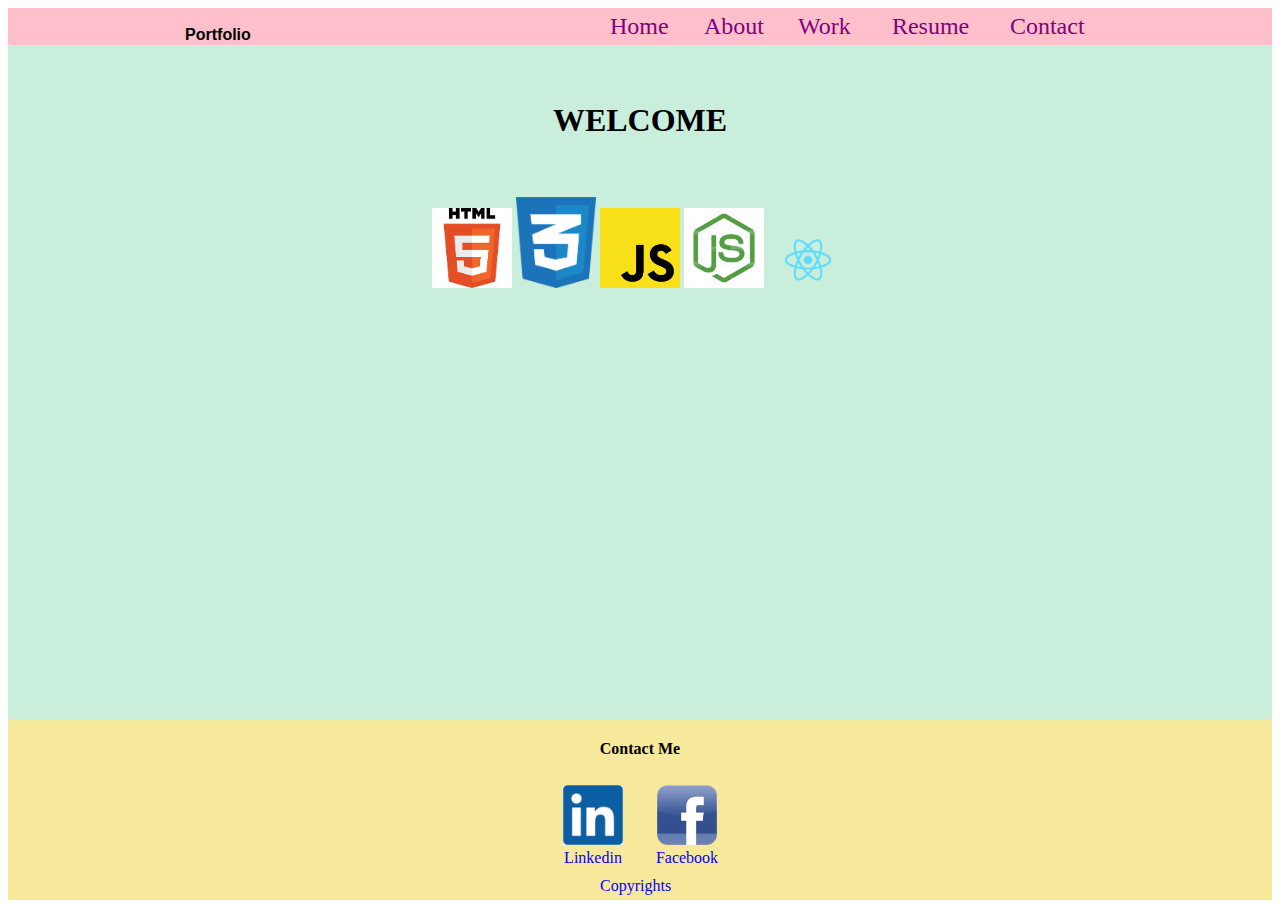
<file: index.html>
<!DOCTYPE html>
<html>
  <head>
    <title>Home</title>
    <meta name="viewport" content="width=device-width, initial-scale=1.0">
    <link rel="stylesheet" href="css/style.css">
    <link
    rel="stylesheet"
    href="https://stackpath.bootstrapcdn.com/bootstrap/4.5.0/css/bootstrap.min.css"
    integrity="sha384-9aIt2nRpC12Uk9gS9baDl411NQApFmC26EwAOH8WgZl5MYYxFfc+NcPb1dKGj7Sk"
    crossorigin="anonymous"
  />
  </head>
  <body>
    <header>
      <p class="logo"><b>Portfolio</b></p>
      <nav>
        <a href="index.html">Home</a>
        <a href="about.html">About</a>
        <a href="work.html">Work</a>
        <a href="resume.html">Resume</a> &nbsp; &nbsp; &nbsp;
        <a href="contact.html">Contact</a>
      </nav>
    </header>
    <main id="home-section">
      <section>
        <br /><br />
        <h1 style="text-align: center;">WELCOME</h1>
        <br /><br />
        <figure>
          <img src="res/html.jpg" alt="html" width="80">
          <img  src="res/CSS.jpg" alt="css" width="80">
          <img src="res/js.jpg" alt="js" width="80">
          <img src="res/nodejs.jpg" alt="NodeJS" width="80">
          <img src="res/react.jpg" alt="React" width="80">
        </figure>
        <br /><br />
      </section>
    </main>
    <footer style="background: rgb(247, 233, 155);">
      <footer>
        <h4>Contact Me</h4>
        <figure>
        <a href="https://www.linkedin.com/in/wafa-mansouri-149646137/">
          <img src="res/linkedin.jpg" alt="linkedin-logo" width="60"/>
          <figcaption>Linkedin</figcaption>
        </a>
        <a href="https://www.facebook.com/wafa.mansouri.3/">
          <img src="res/facebook.jpg" alt="facebook-logo" width="60"/>
          <figcaption>Facebook</figcaption>
        </a>
      </figure>
        <a href="">Copyrights</a>
      </footer>
  </body>
</html>
</file>
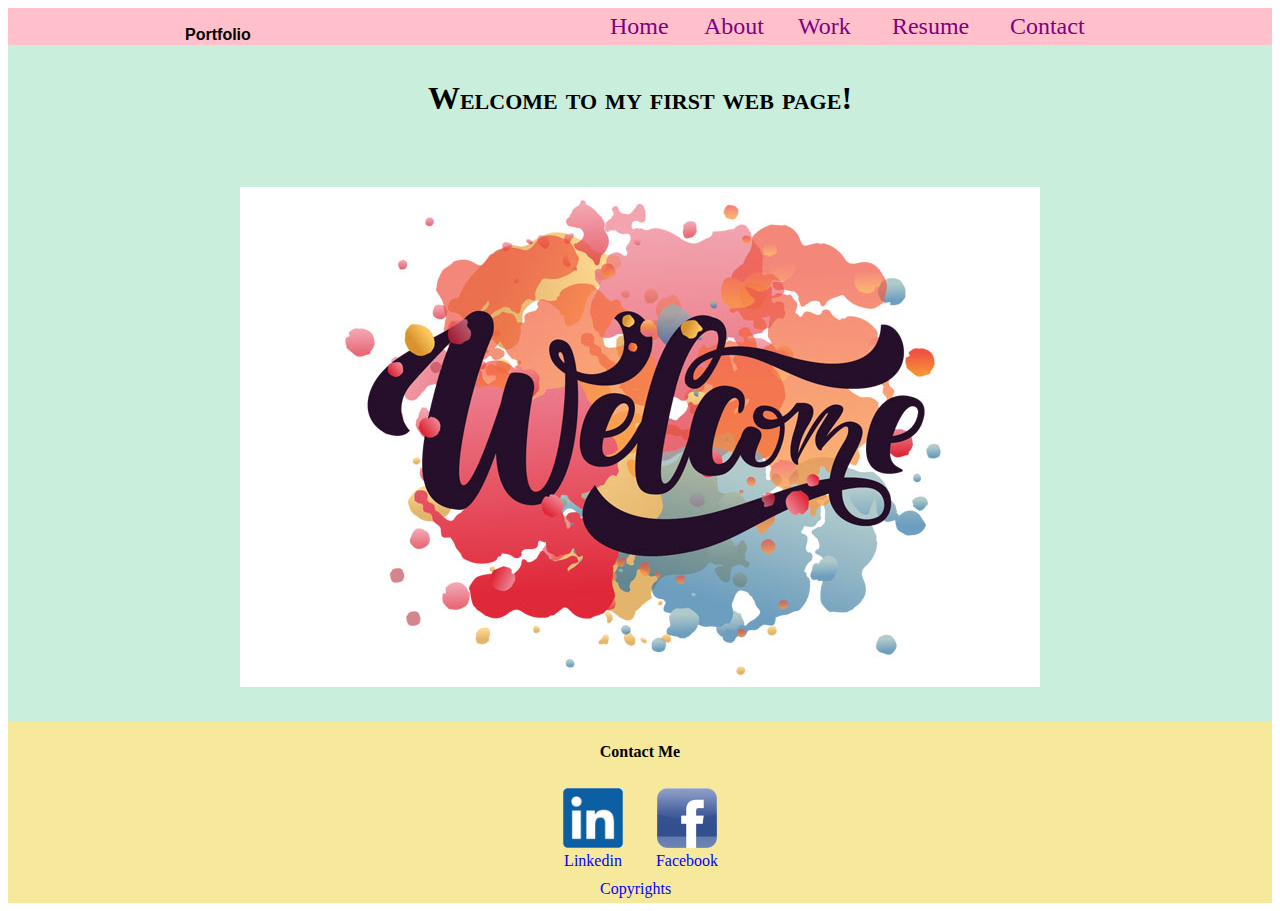
<file: about.html>
<!DOCTYPE html>
<html>
  <head>
    <title>About</title>
    <link rel="stylesheet" href="css/style.css">
    <meta name="viewport" content="width=device-width, initial-scale=1.0">
    <link
    rel="stylesheet"
    href="https://stackpath.bootstrapcdn.com/bootstrap/4.5.0/css/bootstrap.min.css"
    integrity="sha384-9aIt2nRpC12Uk9gS9baDl411NQApFmC26EwAOH8WgZl5MYYxFfc+NcPb1dKGj7Sk"
    crossorigin="anonymous"
  />
  </head>
  <body>
    <header>
      <p class="logo"><b>Portfolio</b></p>
      <nav>
        <a href="index.html">Home</a>
        <a href="about.html">About</a>
        <a href="work.html">Work</a>
        <a href="resume.html">Resume</a> &nbsp; &nbsp; &nbsp;
        <a href="contact.html">Contact</a>
      </nav>
    </header>
    <main id="about-section">
     <h1>Welcome to my first web page!</h1>
     <img src="res/welcome.jpg" alt="welcome" class="image"/>
    </main>
    <footer>
      <h4>Contact Me</h4>
      <figure>
      <a href="https://www.linkedin.com/in/wafa-mansouri-149646137/">
        <img src="res/linkedin.jpg" alt="linkedin-logo" width="60"/>
        <figcaption>Linkedin</figcaption>
      </a>
      <a href="https://www.facebook.com/wafa.mansouri.3/">
        <img src="res/facebook.jpg" alt="facebook-logo" width="60"/>
        <figcaption>Facebook</figcaption>
      </a>
    </figure>
      <a href="">Copyrights</a>
    </footer>
  </body>
</html>
</file>
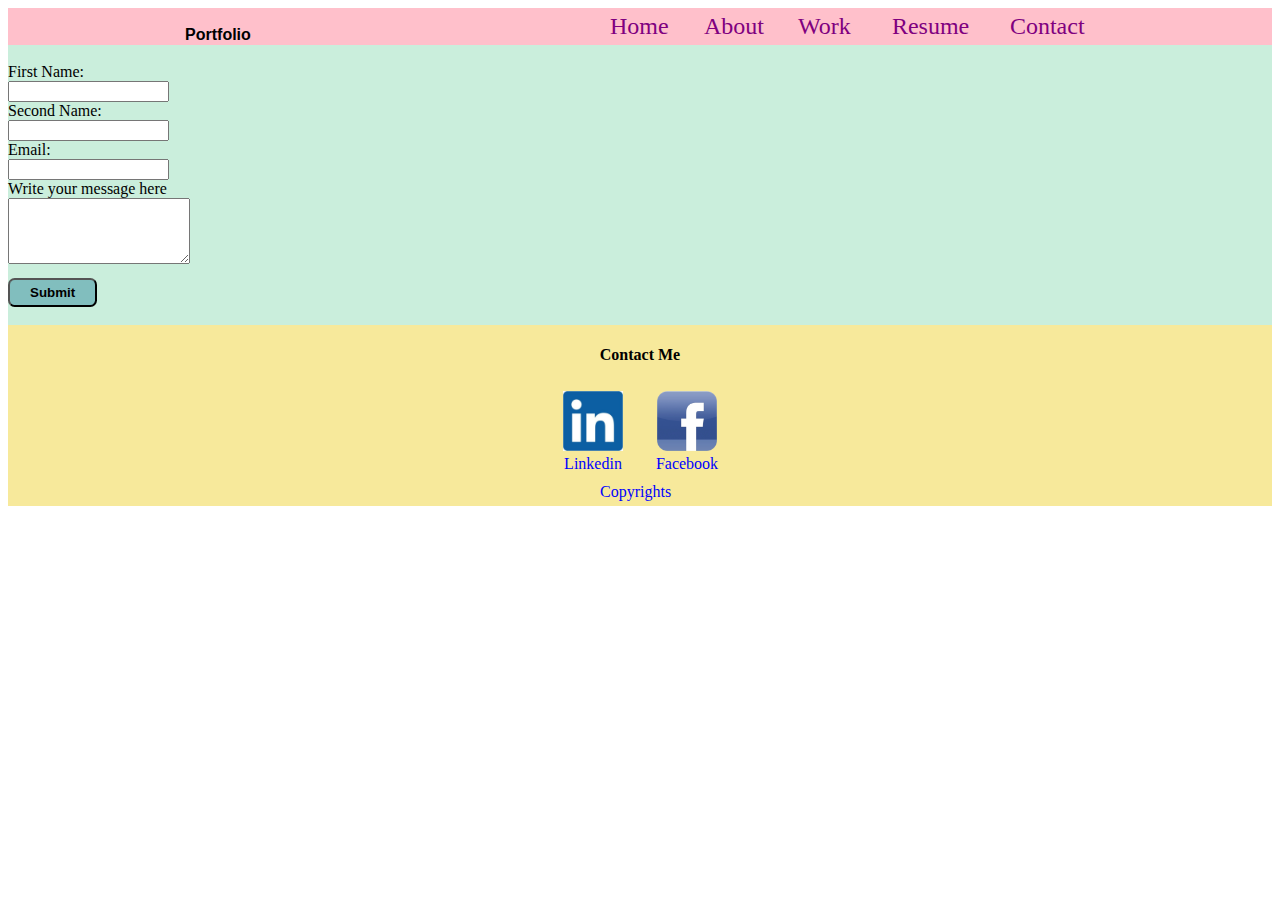
<file: contact.html>
<!DOCTYPE html>
<html>
    <head>
      <title>Contact</title>
      <link rel="stylesheet" href="css/style.css">
      <meta name="viewport" content="width=device-width, initial-scale=1.0">
      <link
      rel="stylesheet"
      href="https://stackpath.bootstrapcdn.com/bootstrap/4.5.0/css/bootstrap.min.css"
      integrity="sha384-9aIt2nRpC12Uk9gS9baDl411NQApFmC26EwAOH8WgZl5MYYxFfc+NcPb1dKGj7Sk"
      crossorigin="anonymous"
    />
    </head>
    <body>
      <header>
          <p class="logo"><b>Portfolio</b></p>
          <nav>
            <a href="index.html">Home</a>
            <a href="about.html">About</a>
            <a href="work.html">Work</a>
            <a href="resume.html">Resume</a> &nbsp; &nbsp; &nbsp;
            <a href="contact.html">Contact</a>
          </nav>
      </header>
      <main>
          <section class="container-fluid"> 
            <br>
            <form class="col-4 offset-1">
                <label>First Name: </label> <br>
                <input name="FirstName" type="text" maxlength="10" size="17"> <br>
                <label>Second Name: </label> <br>
                <input name="SecondName" type="text" maxlength="10" size="17"> <br>
                <label>Email: </label> <br>
                <input name="Email" type="Email" maxlength="10" size="17"> <br>
                <label>Write your message here</label>
                <br>
                <textarea name="message" rows="4" width="30"></textarea>
                <br>
                <input type="submit" value="Submit">
            </form> <br>
          </section>
      </main>
      <footer>
        <h4>Contact Me</h4>
        <figure>
        <a href="https://www.linkedin.com/in/wafa-mansouri-149646137/">
          <img src="res/linkedin.jpg" alt="linkedin-logo" width="60"/>
          <figcaption>Linkedin</figcaption>
        </a>
        <a href="https://www.facebook.com/wafa.mansouri.3/">
          <img src="res/facebook.jpg" alt="facebook-logo" width="60"/>
          <figcaption>Facebook</figcaption>
        </a>
      </figure>
        <a href="">Copyrights</a>
      </footer>
    </body>
</html>
</file>
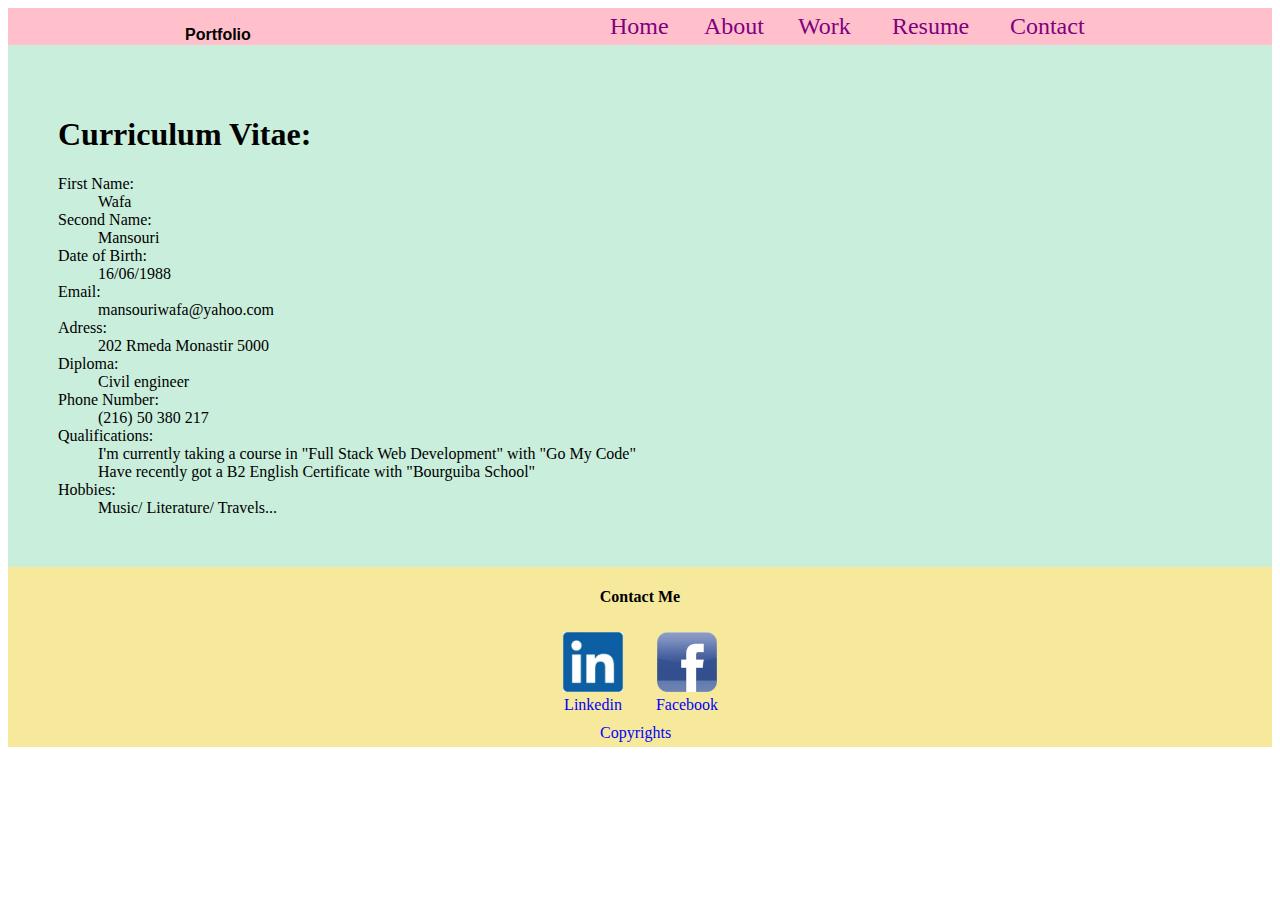
<file: resume.html>
<!DOCTYPE html>
<html>
    <head>
      <title>Resume</title>
      <link rel="stylesheet" href="css/style.css">
      <meta name="viewport" content="width=device-width, initial-scale=1.0">
      <link
      rel="stylesheet"
      href="https://stackpath.bootstrapcdn.com/bootstrap/4.5.0/css/bootstrap.min.css"
      integrity="sha384-9aIt2nRpC12Uk9gS9baDl411NQApFmC26EwAOH8WgZl5MYYxFfc+NcPb1dKGj7Sk"
      crossorigin="anonymous"
    />
    </head>
    <body id="resume-section">
      <header>
          <p class="logo"><b>Portfolio</b></p>
          <nav>
            <a href="index.html">Home</a>
            <a href="about.html">About</a>
            <a href="work.html">Work</a>
            <a href="resume.html">Resume</a> &nbsp; &nbsp; &nbsp;
            <a href="contact.html">Contact</a>
          </nav>
      </header>
      <main class="container-fluid">
          <section class="col-md-9 col-sm-12">
            <h1>Curriculum Vitae:</h1>
            <dl>
            <dt>First Name:</dt>
              <dd>Wafa</dd>
            <dt>Second Name:</dt>
              <dd>Mansouri</dd>
            <dt>Date of Birth:</dt>
              <dd>16/06/1988</dd>
            <dt>Email:</dt>
              <dd>mansouriwafa@yahoo.com</dd>
            <dt>Adress:</dt>
              <dd>202 Rmeda Monastir 5000</dd>
            <dt>Diploma:</dt>
              <dd>Civil engineer</dd>
            <dt>Phone Number:</dt>
              <dd>(216) 50 380 217</dd>
            <dt>Qualifications:</dt>
              <dd>I'm currently taking a course in "Full Stack Web Development" with "Go My Code"</dd>
              <dd>Have recently got a B2 English Certificate with "Bourguiba School"</dd>
            <dt>Hobbies:</dt>
              <dd>Music/ Literature/ Travels...</dd>
          </dl>
          </section>
      </main>
      <footer>
        <h4>Contact Me</h4>
        <figure>
        <a href="https://www.linkedin.com/in/wafa-mansouri-149646137/">
          <img src="res/linkedin.jpg" alt="linkedin-logo" width="60"/>
          <figcaption>Linkedin</figcaption>
        </a>
        <a href="https://www.facebook.com/wafa.mansouri.3/">
          <img src="res/facebook.jpg" alt="facebook-logo" width="60"/>
          <figcaption>Facebook</figcaption>
        </a>
      </figure>
        <a href="">Copyrights</a>
      </footer>
    </body>
</html>
</file>
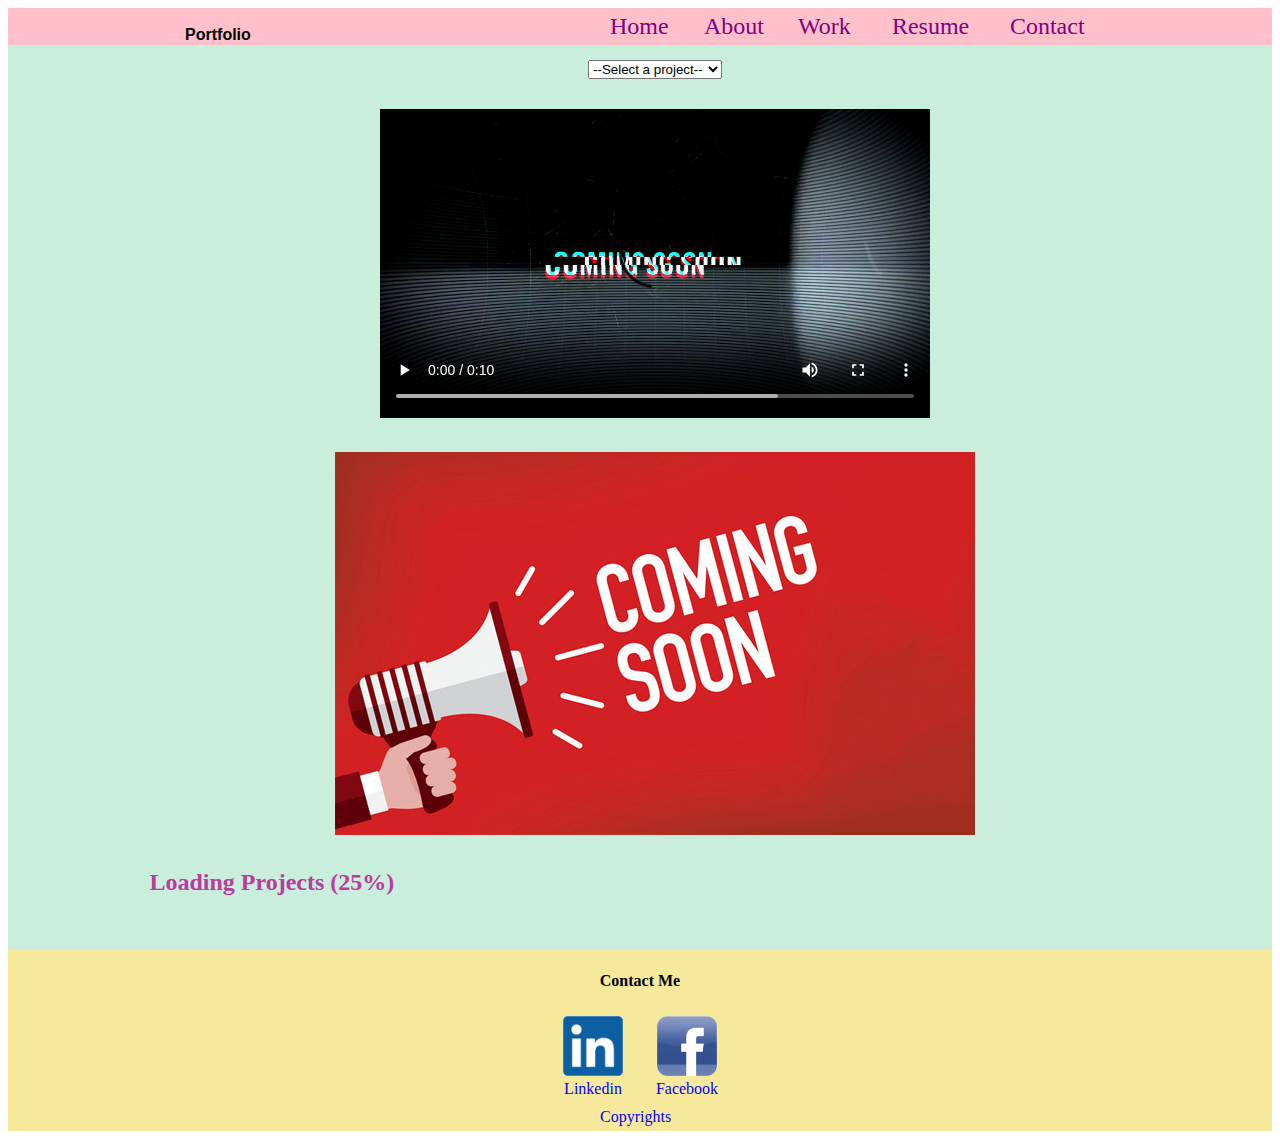
<file: work.html>
<!DOCTYPE html>
<html>
  <head>
    <title>Work</title>
    <link rel="stylesheet" href="css/style.css" />
    <meta name="viewport" content="width=device-width, initial-scale=1.0">
    <link
      rel="stylesheet"
      href="https://stackpath.bootstrapcdn.com/bootstrap/4.5.0/css/bootstrap.min.css"
      integrity="sha384-9aIt2nRpC12Uk9gS9baDl411NQApFmC26EwAOH8WgZl5MYYxFfc+NcPb1dKGj7Sk"
      crossorigin="anonymous"
    />
  </head>
  <body>
    <header>
      <p class="logo"><b>Portfolio</b></p>
      <nav>
        <a href="index.html">Home</a>
        <a href="about.html">About</a>
        <a href="work.html">Work</a>
        <a href="resume.html">Resume</a> &nbsp; &nbsp; &nbsp;
        <a href="contact.html">Contact</a>
      </nav>
        
    </header>
    <main id="work-section">
      <section>
        <select>
          <option value="SelectProject">--Select a project--</option>
          <option value="MyFirstProject">My First Project</option>
          <option value="MySecondProject">My Second Project</option>
          <option value="MyThirdProject">My Third Project</option>
        </select>
      </section>
      <section>
        <video controls width="550" autoplay class="video">
          <source src="res/Coming Soon.mp4" type="video/mp4" />
          Please check the video extension
        </video>
      </section>
      <section>
        <img src="res/coming-soon.jpg" alt="Coming Soon Image" class="image"/>
      </section>
      <section class="progressSection ">
        <div class="progress" style="height: 30px;">
          <div
            class="progress-bar progress-bar-striped bg-warning"
            role="progressbar"
            style="width: 25%;"
            aria-valuenow="25"
            aria-valuemin="0"
            aria-valuemax="100"
          >
            Loading Projects (25%)
          </div>
        </div>

      </section>
      <br /><br />
    </main>
    <footer>
      <h4>Contact Me</h4>
      <figure>
      <a href="https://www.linkedin.com/in/wafa-mansouri-149646137/">
        <img src="res/linkedin.jpg" alt="linkedin-logo" width="60"/>
        <figcaption>Linkedin</figcaption>
      </a>
      <a href="https://www.facebook.com/wafa.mansouri.3/">
        <img src="res/facebook.jpg" alt="facebook-logo" width="60"/>
        <figcaption>Facebook</figcaption>
      </a>
    </figure>
      <a href="">Copyrights</a>
    </footer>
  </body>
</html>
</file>
<file: css/style.css>
@media screen and (max-width:768px){
    nav{
        display:flex;
        flex-wrap: wrap;
        justify-content:center;
        text-align:center;
    }
    header{
        width:100%; 
        position:sticky;
        top:0;
        z-index: 1;
    }
    .video, .image{        /*work.html*/
        width: 350px;
    }
}
/*common style*/
footer{
    background-color: rgb(247, 233, 155);
    display:flex!important;
    flex-wrap:wrap;
    flex-direction: column;
    align-items:center;
    justify-content: center!important;
}
header{
    background-color: pink;
    display: flex !important;
    justify-content: space-around;
    align-items: center;
}

main{
    background-color:rgb(202, 238, 220);
}
.logo{
    margin-bottom: 0;
}
a{
    display:inline-block;
    width:80px;
    margin:5px;
    color:purple!important;
    text-decoration: none;  
}
nav a{
    font-size:1.5em;
}
footer a{
    color:blue!important;
}
a:hover{
    background-color: rgb(178, 149, 204)!important;
}
a:active{
    color:rgb(168, 15, 15)!important;
}
p{
    text-align:center;
    font-family: Verdana, Geneva, Tahoma, sans-serif;
}

figure{
    margin:0;
    text-align: center;
}
input[value="Submit"]{
    background-color: rgb(129, 190, 190);
    border-radius: 0.5em;
    font-weight: bold;
    padding:5px 20px;
    margin:10px 0px 0px 0px;
}
input[value="Submit"]:hover{
    background-color: black;
    color:rgb(129, 190, 190);
}
/*end common style*/
#work-section, #about-section{
    display:flex;
    flex-wrap:wrap;
    flex-direction: column;
    align-items:center;
    justify-content: space-between;
}
#work-section section{
    margin:15px;
}
/*begining style work.html section*/
.progress{
    width: 80% !important;
    margin: 0 auto;
}
.progressSection{
    width: 100%;
}
.progress div{
    font-size: 1.5em;
    color:rgb(185, 60, 158);
    font-weight:bold;
}
/*ending style work.html section*/

/*About Section*/
#about-section h1{
    margin:35px!important;
    font-variant: small-caps;
}
#about-section img{
    margin:35px 0;

}
/*End About Section*/
/*Resume Section*/
dl{
    margin:0px !important;
}
#resume-section main{
    padding:50px;
}
/*End Resume Section*/
/*Main Section*/
#home-section{
    height: calc(100vh - 226px) !important;
}
/*end Main Section*/
</file>
